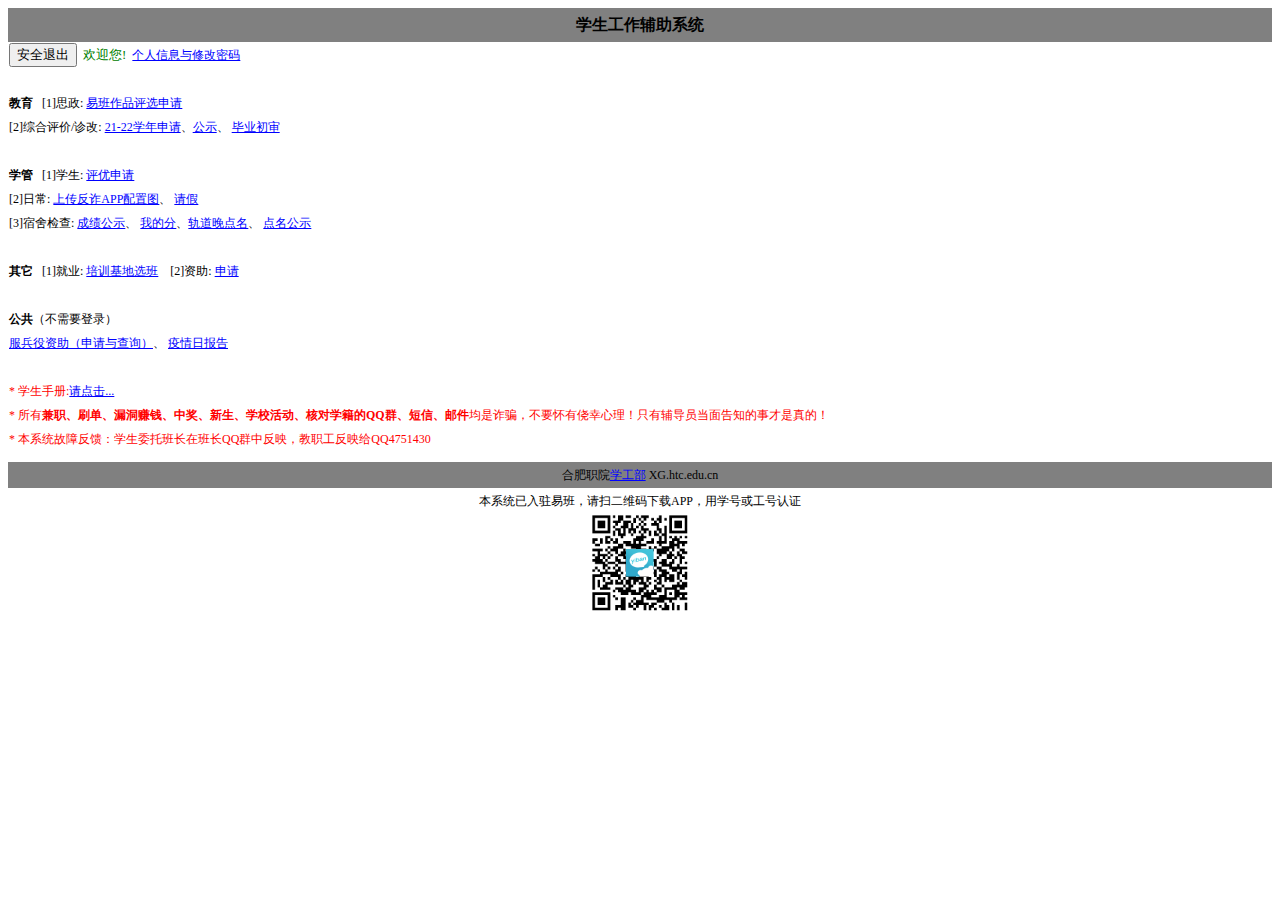
<file: index.html>
<!DOCTYPE html>
<html xmlns="http://www.w3.org/1999/xhtml">
<head>
    <meta http-equiv="Content-Type" content="text/html; charset=utf-8"/>
    <title>
        高职学生工作辅助系统
    </title>
    <link href="style.css" type="text/css" rel="stylesheet"/>
    <meta name="viewport"
          content="width=device-width, initial-scale=1.0, minimum-scale=0.5, maximum-scale=2.0, user-scalable=yes"/>
    <style type="text/css">
        .auto-style1 {
            font-size: medium;
        }

        .auto-style2 {
            color: #FF0000;
        }
    </style>
    <script type="text/javascript">
        window.onload = function () {
            if (localStorage.getItem("isRed")) {
                document.getElementById("sq").href = "qinjia4.html";
            }
        }

        function clearIsRed() {
            localStorage.removeItem("isRed");
            alert("已重置");
        }

        function clearLocalStorage() {
            alert("已清除所有数据")
            localStorage.clear();
        }

        function setInfo() {
            window.location.href = "info.html";
        }
        function logout(){
            window.location.href = "logout.html";
        }


    </script>
</head>
<body>
<form method="post" action="./index.html" id="form1">
    <div class="aspNetHidden">
    </div>
    <div class="aspNetHidden">
    </div>
    <table class="maintab">
        <tr>
            <td style="background: gray;" align="center" class="auto-style1">
                <strong onclick="clearIsRed()">学生工作辅助系统</strong></td>
        </tr>
    </table>
    <table class="maintab" style="margin-top: 0px;"> 
            <tr>
                <td>
                    
                    <input type="button" name="Button1" value="安全退出"onclick="logout()"/>&nbsp;
                    <span id="news"><font size=2 color=green>欢迎您!</font>&nbsp;&nbsp;<a href='grxx.aspx'>个人信息与修改密码</a>
					<br /><br /><b>教育</b >&nbsp;&nbsp; [1]思政: <a href = 'http://xg.htc.edu.cn/xsjy/ybsq.aspx'>易班作品评选申请</a >
					<br />[2]综合评价/诊改: <a href = 'http://xg.htc.edu.cn/xsjy/zhpjsq21-22.aspx'>21-22学年申请</a >、<a href = 'http://xg.htc.edu.cn/xsjy/zhpjgs.aspx'>公示</a >、
					<a href = 'http://xg.htc.edu.cn/xsjy/zhpj-byzgsh.aspx'>毕业初审</a ><br /><br />
					<b>学管</b >&nbsp;&nbsp; [1]学生: <a href = 'http://xg.htc.edu.cn/xsgl/pysq.aspx'>评优申请</a >
					<br />[2]日常: <a href = 'http://xg.htc.edu.cn/xsjy/fandianzha_shangchuan.aspx'>上传反诈APP配置图</a >、
					<a id="sq" href="qinjia3.html" style="text-decoration:underline;">请假</a ><br />[3]宿舍检查: <a href = 'http://xg.htc.edu.cn/gygl/qsjcfgs1.aspx'>成绩公示</a >、
					<a href = 'http://xg.htc.edu.cn/gygl/qsjcfgs2.aspx'>我的分</a >、<a href = 'http://xg.htc.edu.cn/gygl/xswdm.aspx'>轨道晚点名</a >、
					<a href = 'http://xg.htc.edu.cn/gygl/wdmjg.aspx'>点名公示</a><br /><br /><b>其它</b>&nbsp;&nbsp; [1]就业: <a href = 'http://xg.htc.edu.cn/jyzd/pxxb.aspx'>培训基地选班</a >
					&nbsp;&nbsp; [2]资助: <a href = 'http://xg.htc.edu.cn/zzgl/zzsq.aspx'>申请</a ><br /></span><br />
                    <strong onclick="setInfo()">公共</strong>（不需要登录）<br />
                    <a href = 'http://xg.htc.edu.cn/zzgl/zzsq_bytmxf.aspx'>服兵役资助（申请与查询）</a >、
                    <a href="http://xg.htc.edu.cn/YiQingFangKong/yqdj.aspx">疫情日报告</a><br />
                    <br />
                    <span class="auto-style2">* 学生手册:<a href="https://xsc.htc.edu.cn/info/1142/5833.htm">请点击...</a><br />
                    * 所有<strong>兼职、刷单、漏洞赚钱、中奖、新生、学校活动、核对学籍的QQ群、短信、邮件</strong>均是诈骗，不要怀有侥幸心理！只有辅导员当面告知的事才是真的！<br />
                    * 
                    本系统故障反馈：学生委托班长在班长QQ群中反映，教职工反映给QQ4751430</span></td>
            </tr>
        </table>
    <table class="maintab" style="margin-top: 10px;">
        <tr>
            <td style="height: 10px; background: gray; text-align: center;">合肥职院<a a href="http://xsc.htc.edu.cn"
                                                                                   target="_blank">学工部</a>
                XG.htc.edu.cn
            </td>
        </tr>
        <tr>
            <td style="text-align:center;" >本系统已入驻易班，请扫二维码下载APP，用学号或工号认证<br/>
                <img onclick="clearLocalStorage()" src="rx/yiban.png" width="100px"/>
                <br/>
            </td>
        </tr>
    </table>

</form>
</body>
</html>
</file>
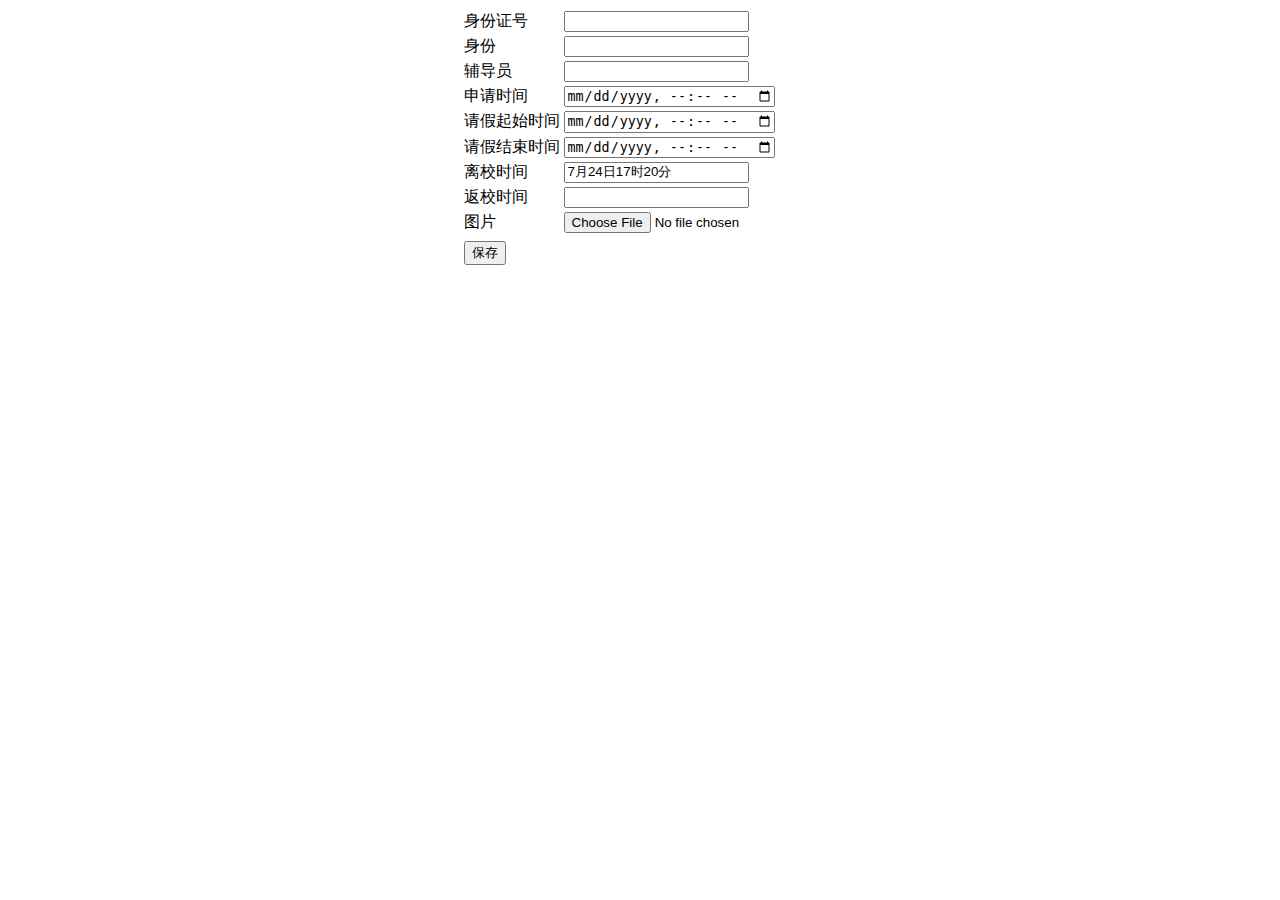
<file: info.html>
<!DOCTYPE html>
<html lang="en">
<head>
    <meta charset="UTF-8">
    <title>xg.htc.edu.cn/xsgl/qinjia3.aspx</title>
    <script type="text/javascript">
        window.onload=function () {
            document.getElementById("sfzh").value = localStorage.getItem("sfzh");
            document.getElementById("sf").value = localStorage.getItem("sf");
            document.getElementById("fdy").value = localStorage.getItem("fdy");
            var nowDate=new Date();
            var month=nowDate.getMonth()+1;
            var lxsjStr=month+"月"+nowDate.getDate()+"日"+nowDate.getHours()+"时"+nowDate.getMinutes()+"分";
            document.getElementById("lxsj").value=lxsjStr;
            localStorage.setItem("lxsj",lxsjStr);
        }
        function formatDate(date, format) {
            if (!date) return;
            if (!format) format = "yyyy-MM-dd";
            switch(typeof date) {
                case "string":
                    date = new Date(date.replace(/-/, "/"));
                    break;
                case "number":
                    date = new Date(date);
                    break;
            }
            if (!date instanceof Date) return;
            var dict = {
                "yyyy": date.getFullYear(),
                "M": date.getMonth() + 1,
                "d": date.getDate(),
                "H": date.getHours(),
                "m": date.getMinutes(),
                "s": date.getSeconds(),
                "MM": ("" + (date.getMonth() + 101)).substr(1),
                "dd": ("" + (date.getDate() + 100)).substr(1),
                "HH": ("" + (date.getHours() + 100)).substr(1),
                "mm": ("" + (date.getMinutes() + 100)).substr(1),
                "ss": ("" + (date.getSeconds() + 100)).substr(1)
            };
            return format.replace(/(yyyy|MM?|dd?|HH?|ss?|mm?)/g, function() {
                return dict[arguments[0]];
            });
        }

        function saveInfo() {
            localStorage.setItem("sfzh",document.getElementById("sfzh").value);
            localStorage.setItem("sf",document.getElementById("sf").value);
            localStorage.setItem("fdy",document.getElementById("fdy").value);
            localStorage.setItem("fxsj",document.getElementById("fxsj").value);
            var sqsjStr=formatDate(new Date(Date.parse(document.getElementById("sqsj").value.replace("T"," "))),"M月d日H时m分");
            var qjstartStr=formatDate(new Date(Date.parse(document.getElementById("qjstart").value.replace("T"," "))),"M月d日H时m分");
            var qjendStr=formatDate(new Date(Date.parse(document.getElementById("qjend").value.replace("T"," "))),"M月d日H时m分");

            localStorage.setItem("sqsj",sqsjStr);
            localStorage.setItem("qjstart",qjstartStr);
            localStorage.setItem("qjend",qjendStr);
            alert("已保存");

        }

        var image_name = localStorage.getItem("image_name");
        var image = localStorage.getItem("image");

        if(image_name && image){
            var storageFile = new File([image], {"type":"text/plain"});
            Object.defineProperty(storageFile,'name',{value:image_name});
        }

        function loadFile(file){
            var fileReader = new FileReader();
            fileReader.onload = function () {
                var result = this.result;
                try {
                    localStorage.setItem("image", result);
                    localStorage.setItem("image_name", file.name);
                    document.getElementById("img").innerHTML='<img src="' + localStorage.getItem("image") + '" alt="" style="width:200px"/>';
                }
                catch (e) {
                    console.log("Storage failed: " + e);
                }
            };

            fileReader.readAsDataURL(file);

        }


    </script>
</head>
<body>
    <div align="center">
        <table>
            <tr>
                <td>身份证号</td>
                <td><input type="text" id="sfzh"/><br/></td>
            </tr>
            <tr>
                <td>身份</td>
                <td><input type="text" id="sf"/><br/></td>
            </tr>
            <tr>
                <td>辅导员</td>
                <td><input type="text" id="fdy"/><br/></td>
            </tr>
            <tr>
                <td>申请时间</td>
                <td><input type="datetime-local" id="sqsj"/></td>
            </tr>
            <tr>
                <td>请假起始时间</td>
                <td><input type="datetime-local" id="qjstart" /><br/></td>
            </tr>
            <tr>
                <td>请假结束时间</td>
                <td><input type="datetime-local" id="qjend" /><br/></td>
            </tr>
            <tr>
                <td>离校时间</td>
                <td><input type="text" id="lxsj"/><br/></td>
            </tr>
            <tr>
                <td>返校时间</td>
                <td><input type="text" id="fxsj"/><br/></td>
            </tr>
            <tr>
                <td>图片</td>
                <td><input type="file" id="jobData" onchange="loadFile(this.files[0])"></td>

            </tr>
            <tr>
                <td> <td><div id="img"></div></td></td>
            </tr>
            <tr>
                <td><input id="image" value="保存" type="button" onclick="saveInfo()"></td>


            </tr>
        </table>
    </div>

</body>
</html>
</file>
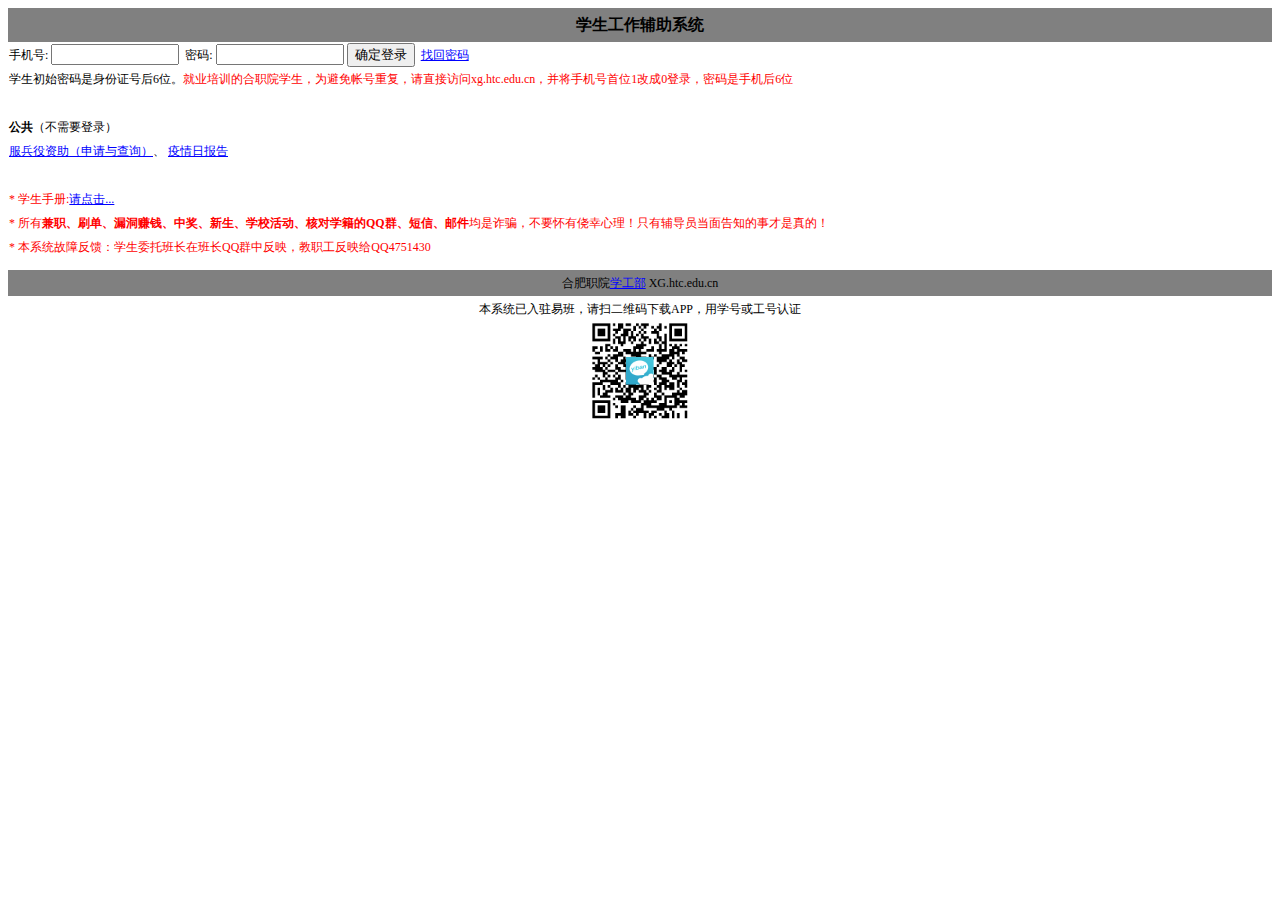
<file: logout.html>
<!DOCTYPE html>
<html xmlns="http://www.w3.org/1999/xhtml">
<head><meta http-equiv="Content-Type" content="text/html; charset=utf-8" /><title>
	高职学生工作辅助系统
</title><link href="style.css" type="text/css" rel="stylesheet" /><meta name="viewport" content="width=device-width, initial-scale=1.0, minimum-scale=0.5, maximum-scale=2.0, user-scalable=yes" />
    <style type="text/css">
        .auto-style1 {
            font-size: medium;
        }
        .auto-style2 {
            color: #FF0000;
        }
        </style>
</head>
<body>
   
<script type="text/javascript">
function toIndex(){
    window.location.href="index.html";
}


</script>


        <table class="maintab">
            <tr>
                <td style="background: gray;" align="center" class="auto-style1">
                    <strong>学生工作辅助系统</strong></td>
            </tr>
        </table>
        <table class="maintab" style="margin-top: 0px;">
            
            <tr>
                <td>
                    
                    <span>手机号: </span><input name="ctl06" type="text" id="ctl06" style="width:120px;" /><span>&nbsp;&nbsp;密码: </span><input name="ctl08" type="password" style="width:120px;" />

                    <input type="button" value="确定登录" onclick="toIndex()" />&nbsp;
                    <a id="LinkButton1" href="javascript:__doPostBack(&#39;LinkButton1&#39;,&#39;&#39;)">找回密码</a>
                    <span id="news"><br />学生初始密码是身份证号后6位。<font color=red>就业培训的合职院学生，为避免帐号重复，请直接访问xg.htc.edu.cn，并将手机号首位1改成0登录，密码是手机后6位</font><br /></span><br />
                    <strong>公共</strong>（不需要登录）<br />
                    <a href = 'http://xg.htc.edu.cn/zzgl/zzsq_bytmxf.aspx'>服兵役资助（申请与查询）</a >、
                    <a href="http://xg.htc.edu.cn/YiQingFangKong/yqdj.aspx">疫情日报告</a><br />
                    <br />
                    <span class="auto-style2">* 学生手册:<a href="https://xsc.htc.edu.cn/info/1142/5833.htm">请点击...</a><br />
                    * 所有<strong>兼职、刷单、漏洞赚钱、中奖、新生、学校活动、核对学籍的QQ群、短信、邮件</strong>均是诈骗，不要怀有侥幸心理！只有辅导员当面告知的事才是真的！<br />
                    * 
                    本系统故障反馈：学生委托班长在班长QQ群中反映，教职工反映给QQ4751430</span></td>
            </tr>
        </table>
        <table class="maintab" style="margin-top: 10px;">
            <tr>
                <td style="height: 10px; background: gray; text-align: center;">合肥职院<a href="http://xsc.htc.edu.cn" target="_blank">学工部</a> XG.htc.edu.cn</td>
            </tr>
            <tr>
                <td style="text-align:center;">本系统已入驻易班，请扫二维码下载APP，用学号或工号认证<br />
                    <img src="rx/yiban.png"  width="100px" />
                    <br />
                </td>
                </tr>
        </table>

    


</body>
</html>
</file>
<file: style.css>
a
{
    color: #0000ff;
}


a:hover
{
    color: #0000ff;
    text-decoration: none;
}


div, td
{
    font-family: ËÎÌå;
    font-size: 12px;
    line-height: 200%;
    color: #000000;
}


body {
    margin: 0 0 0 0 auto;

}

.maintab /*Í¨ÓÃÖ÷±í*/
{
    width: 100%;
    border: 0px;
    border-spacing: 0px;
    margin:auto;
}

.subtab /*Í¨ÓÃ×Ó±í*/
{
    width: 100%;
    border: 0px;
    border-spacing: 0px;
}


a.submenua
{
    text-decoration: none;
    color: #000000;
}
a.submenua:hover
{
    text-decoration: none;
    color: #ffffff;
}

.maindiv /*ÖÐ²¿²Ù×÷ÇøµÄÎ»ÖÃ¿ØÖÆ*/
{
    margin-top: 10px;
    margin-bottom: 10px;
    margin-right: auto;
    margin-left: auto;
    width: 100%;
}

.topdiv /*µ±Ç°Î»ÖÃËùÔÚµÄDIV*/
{
    margin-top: 0px;
    margin-bottom: 20px;
    margin-right: auto;
    margin-left: auto;
    width: 100%;
}
</file>
